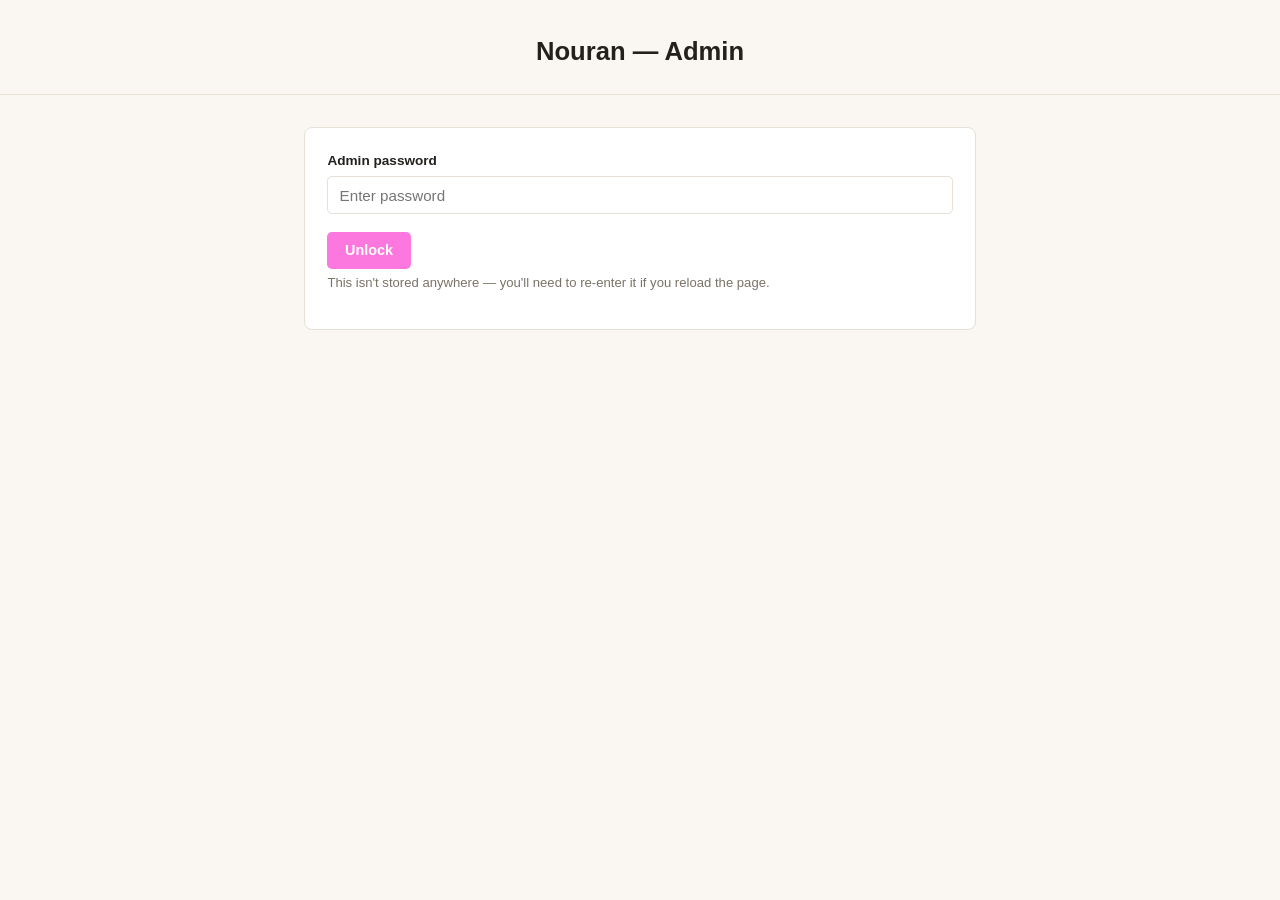
<file: admin.html>
<!DOCTYPE html>
<html lang="en">
<head>
<meta charset="UTF-8">
<meta name="viewport" content="width=device-width, initial-scale=1">
<title>Nouran — Admin</title>

<style>
  :root {
    --accent: #fd78de;
    --ink: #23201d;
    --paper: #faf7f2;
    --card: #ffffff;
    --line: #e7e0d6;
    --muted: #7a7267;
  }
  * { box-sizing: border-box; }
  body {
    margin: 0;
    background: var(--paper);
    color: var(--ink);
    font-family: -apple-system, BlinkMacSystemFont, "Segoe UI", Roboto, sans-serif;
    line-height: 1.5;
  }
  header { padding: 2rem 1.5rem 1.5rem; text-align: center; border-bottom: 1px solid var(--line); }
  header h1 { font-size: 1.6rem; margin: 0; font-weight: 600; }
  main { max-width: 720px; margin: 0 auto; padding: 2rem 1.5rem 4rem; }

  .panel {
    background: var(--card);
    border: 1px solid var(--line);
    border-radius: 8px;
    padding: 1.4rem;
    margin-bottom: 1.6rem;
  }

  label { display: block; font-size: 0.85rem; font-weight: 600; margin: 0.9rem 0 0.3rem; }
  label:first-child { margin-top: 0; }

  input[type="text"], input[type="password"], input[type="file"], textarea, select {
    width: 100%;
    padding: 0.6rem 0.7rem;
    border: 1px solid var(--line);
    border-radius: 5px;
    font-size: 0.95rem;
    font-family: inherit;
    background: #fff;
    color: var(--ink);
  }

  textarea { resize: vertical; min-height: 70px; }

  .row { display: flex; gap: 0.8rem; }
  .row > div { flex: 1; }

  button {
    font-family: inherit;
    font-size: 0.9rem;
    font-weight: 600;
    padding: 0.65rem 1.1rem;
    border-radius: 5px;
    border: none;
    cursor: pointer;
  }

  .btn-primary { background: var(--accent); color: #fff; }
  .btn-secondary { background: var(--line); color: var(--ink); }
  .btn-danger { background: #f91d05; color: #fff; }
  button:disabled { opacity: 0.5; cursor: default; }

  .actions { display: flex; gap: 0.6rem; margin-top: 1.1rem; }

  .msg { font-size: 0.88rem; margin-top: 0.8rem; padding: 0.6rem 0.8rem; border-radius: 5px; display: none; }
  .msg.ok { display: block; background: #e6f4ea; color: #1e6b34; }
  .msg.err { display: block; background: #fbe7e5; color: #a3352a; }

  .product-list { list-style: none; padding: 0; margin: 0; }
  .product-list li {
    display: flex;
    align-items: center;
    gap: 0.8rem;
    padding: 0.7rem 0;
    border-bottom: 1px solid var(--line);
  }
  .product-list li:last-child { border-bottom: none; }
  .product-list img { width: 46px; height: 46px; object-fit: cover; border-radius: 4px; background: var(--line); flex-shrink: 0; }
  .product-list .info { flex: 1; min-width: 0; }
  .product-list .info .name { font-weight: 600; font-size: 0.92rem; }
  .product-list .info .price { color: var(--muted); font-size: 0.85rem; }
  .product-list .row-actions { display: flex; gap: 0.4rem; }
  .product-list button { padding: 0.4rem 0.7rem; font-size: 0.8rem; }

  .hint { color: var(--muted); font-size: 0.82rem; margin-top: 0.3rem; }
  .locked-notice { text-align: center; color: var(--muted); padding: 3rem 1rem; }
</style>
</head>
<body>

<header>
  <h1 id="page-title">Nouran — Admin</h1>
</header>

<main>

  <div id="password-gate" class="panel">
    <label for="password-input">Admin password</label>
    <input type="password" id="password-input" placeholder="Enter password">
    <div class="actions">
      <button class="btn-primary" id="unlock-btn">Unlock</button>
    </div>
    <p class="hint">This isn't stored anywhere — you'll need to re-enter it if you reload the page.</p>
    <div class="msg" id="gate-msg"></div>
  </div>

  <div id="admin-area" style="display:none">

    <div class="panel">
      <h2 style="margin-top:0; font-size:1.1rem;">Hero banners</h2>
      <label for="banner-photo">Add a banner image</label>
      <input type="file" id="banner-photo" accept="image/*">
      <div class="actions">
        <button type="button" class="btn-primary" id="add-banner-btn">Add banner</button>
      </div>
      <div class="msg" id="banner-msg"></div>
      <ul class="product-list" id="banner-list" style="margin-top:1rem;"></ul>
    </div>

    <div class="panel">
      <label for="category-select">Category (Sheet tab)</label>
      <select id="category-select"></select>
    </div>

    <div class="panel">
      <h2 id="form-title" style="margin-top:0; font-size:1.1rem;">Add a product</h2>
      <form id="product-form">
        <label for="f-name">Name</label>
        <input type="text" id="f-name" required>

        <div class="row">
          <div>
            <label for="f-price">Price</label>
            <input type="text" id="f-price" placeholder="$25" required>
          </div>
          <div>
            <label for="f-subcategory">Subcategory (optional)</label>
            <input type="text" id="f-subcategory" placeholder="e.g. Serums">
          </div>
        </div>

        <label for="f-description">Description</label>
        <textarea id="f-description"></textarea>

        <label for="f-photo">Main photo</label>
        <input type="file" id="f-photo" accept="image/*">
        <p class="hint" id="photo-hint">Leave empty to keep the current photo when editing.</p>

        <label for="f-photos">Extra photos (optional — pick multiple)</label>
        <input type="file" id="f-photos" accept="image/*" multiple>
        <p class="hint" id="photos-hint">Leave empty to keep existing extra photos when editing. Choosing new files replaces them all.</p>
        <div class="row">
          <div>
            <label for="f-instock">In stock?</label>
            <select id="f-instock">
              <option value="yes">Yes</option>
              <option value="no">No — sold out</option>
            </select>
          </div>
          <div>
            <label for="f-combo">Combo items (optional)</label>
            <input type="text" id="f-combo" placeholder="Item:$8, Item:$15">
          </div>
        </div>

<label for="f-variants">Sizes / options (optional)</label>
<input type="text" id="f-variants" placeholder="A4:$10, A5:$7, A6:$5">
        <div id="variant-photo-inputs"></div>
<p class="hint">One product, several sizes. Format: Name:Price, Name:Price. Put the lowest price in the Price field above.</p>
        
        <div class="actions">
          <button type="submit" class="btn-primary" id="submit-btn">Add product</button>
          <button type="button" class="btn-secondary" id="cancel-edit-btn" style="display:none">Cancel edit</button>
        </div>
        <div class="msg" id="form-msg"></div>
      </form>
    </div>

    <div class="panel">
      <h2 style="margin-top:0; font-size:1.1rem;">Products in this category</h2>
      <div id="list-status" class="hint">Loading…</div>
      <ul class="product-list" id="product-list"></ul>
    </div>

  </div>

</main>

<script>

  const CONFIG = {
    WEB_APP_URL: "https://script.google.com/macros/s/AKfycbz9zBlT1GjaAMOY4g9n8Z6mJqy9YCulche8OOl6ylzCUXPlmfndUSri7qGxLvN2b2AOQA/exec",
    CATEGORIES: [
      "Notebooks - دفاتر", "Candles - شموع", "Stationery - قرطاسية", "Combo Boxes - بوكسات"
    ],
    BANNER_SHEET: "Banner"
  };

  let PASSWORD = "";
  let EDITING_ID = null;
  let CURRENT_ROWS = [];


  const categorySelect = document.getElementById("category-select");
  categorySelect.innerHTML = CONFIG.CATEGORIES.map(c => `<option value="${c}">${c}</option>`).join("");
  categorySelect.addEventListener("change", loadProducts);


  document.getElementById("unlock-btn").addEventListener("click", () => {
    const pw = document.getElementById("password-input").value;
    if (!pw) return;
    PASSWORD = pw;
    document.getElementById("password-gate").style.display = "none";
    document.getElementById("admin-area").style.display = "block";
    loadProducts();
  });

  function callApi(payload) {
    return fetch(CONFIG.WEB_APP_URL, {
      method: "POST",
      headers: { "Content-Type": "text/plain;charset=utf-8" },
      body: JSON.stringify(payload)
    }).then(r => r.json());
  }

  function renderVariantPhotoInputs() {
  const old = {};
  document.querySelectorAll("#variant-photo-inputs textarea").forEach(t => {
    old[t.dataset.vdesc.toLowerCase()] = t.value;
  });
  const names = document.getElementById("f-variants").value
    .split(",").map(s => s.split(":")[0].trim()).filter(Boolean);
  document.getElementById("variant-photo-inputs").innerHTML = names.map(n => `
    <label>“${n}” — description (optional)</label>
    <textarea data-vdesc="${n}" placeholder="Leave empty to use the main description"></textarea>
    <label>“${n}” — photos (optional, leave empty to keep current)</label>
    <input type="file" accept="image/*" multiple data-variant="${n}">
  `).join("");
  document.querySelectorAll("#variant-photo-inputs textarea").forEach(t => {
    t.value = old[t.dataset.vdesc.toLowerCase()] || "";
  });
}
  
document.getElementById("f-variants").addEventListener("change", renderVariantPhotoInputs);

  function fileToBase64(file) {
    return new Promise((resolve, reject) => {
      const reader = new FileReader();
      reader.onload = () => resolve(reader.result.split(",")[1]);
      reader.onerror = reject;
      reader.readAsDataURL(file);
    });
  }

  function showMsg(el, text, isError) {
    el.textContent = text;
    el.className = "msg " + (isError ? "err" : "ok");
  }

  function loadProducts() {
    const sheetName = categorySelect.value;
    const status = document.getElementById("list-status");
    const list = document.getElementById("product-list");
    if (!sheetName) return;
    status.style.display = "block";
    status.textContent = "Loading…";
    list.innerHTML = "";

    callApi({ action: "list", sheetName })
      .then(res => {
        if (res.error) { status.textContent = "Error: " + res.error; return; }
        CURRENT_ROWS = res.rows || [];
        status.style.display = "none";
        if (!CURRENT_ROWS.length) {
          status.style.display = "block";
          status.textContent = "No products in this category yet.";
          return;
        }
        list.innerHTML = CURRENT_ROWS.map((p, i) => `
          <li>
            <img src="${p.photo || ''}" alt="">
            <div class="info">
              <div class="name">${p.name || "(no name)"}</div>
              <div class="price">${p.price || ""}</div>
            </div>
            <div class="row-actions">
              <button class="btn-secondary" data-edit="${i}">Edit</button>
              <button class="btn-danger" data-delete="${i}">Delete</button>
            </div>
          </li>
        `).join("");

        list.querySelectorAll("[data-edit]").forEach(btn => {
          btn.addEventListener("click", () => startEdit(CURRENT_ROWS[btn.dataset.edit]));
        });
        list.querySelectorAll("[data-delete]").forEach(btn => {
          btn.addEventListener("click", () => handleDelete(CURRENT_ROWS[btn.dataset.delete]));
        });
      })
      .catch(err => { status.textContent = "Couldn't load products — check WEB_APP_URL. (" + err.message + ")"; });
  }

  const form = document.getElementById("product-form");
  const formTitle = document.getElementById("form-title");
  const submitBtn = document.getElementById("submit-btn");
  const cancelEditBtn = document.getElementById("cancel-edit-btn");

  function startEdit(p) {
    EDITING_ID = p.id;
    formTitle.textContent = "Edit product";
    submitBtn.textContent = "Save changes";
    cancelEditBtn.style.display = "inline-block";
    document.getElementById("f-name").value = p.name || "";
    document.getElementById("f-price").value = p.price || "";
    document.getElementById("f-subcategory").value = p.subcategory || "";
    document.getElementById("f-description").value = p.description || "";
    document.getElementById("f-instock").value = (String(p.in_stock || "").toLowerCase() === "no") ? "no" : "yes";
    document.getElementById("f-combo").value = p.combo_items || "";
    document.getElementById("f-photo").value = "";
    document.getElementById("f-photos").value = "";
    document.getElementById("f-variants").value = p.variants || "";
    const existingCount = (p.photos || "").split(",").map(s => s.trim()).filter(Boolean).length;
    document.getElementById("photos-hint").textContent = existingCount
      ? `This product currently has ${existingCount} extra photo(s). Leave empty to keep them, or pick new files to replace them all.`
      : "Leave empty to keep existing extra photos when editing. Choosing new files replaces them all.";
    window.scrollTo({ top: 0, behavior: "smooth" });
    renderVariantPhotoInputs();
    const vd = {};
(p.variant_descriptions || "").split("|").forEach(part => {
  const i = part.indexOf("=");
  if (i > -1) vd[part.slice(0, i).trim().toLowerCase()] = part.slice(i + 1).trim();
});
document.querySelectorAll("#variant-photo-inputs textarea").forEach(t => {
  t.value = vd[t.dataset.vdesc.toLowerCase()] || "";
});
  }

  function resetForm() {
    EDITING_ID = null;
    form.reset();
    formTitle.textContent = "Add a product";
    submitBtn.textContent = "Add product";
    cancelEditBtn.style.display = "none";
    document.getElementById("photos-hint").textContent = "Leave empty to keep existing extra photos when editing. Choosing new files replaces them all.";
    renderVariantPhotoInputs();
  }

  cancelEditBtn.addEventListener("click", resetForm);

  form.addEventListener("submit", async (e) => {
    e.preventDefault();
    const msgEl = document.getElementById("form-msg");
    submitBtn.disabled = true;

    const product = {
      name: document.getElementById("f-name").value.trim(),
      price: document.getElementById("f-price").value.trim(),
      subcategory: document.getElementById("f-subcategory").value.trim(),
      description: document.getElementById("f-description").value.trim(),
      in_stock: document.getElementById("f-instock").value,
      combo_items: document.getElementById("f-combo").value.trim(),
      variants: document.getElementById("f-variants").value.trim()
    };

    const vdescParts = [];
document.querySelectorAll("#variant-photo-inputs textarea").forEach(t => {
  const txt = t.value.trim().replace(/\|/g, "-").replace(/\s*\n+\s*/g, " ");
  if (txt) vdescParts.push(t.dataset.vdesc + "=" + txt);
});
product.variant_descriptions = vdescParts.join(" | ");

    const payload = {
      action: EDITING_ID ? "edit" : "add",
      password: PASSWORD,
      sheetName: categorySelect.value,
      product
    };
    if (EDITING_ID) payload.id = EDITING_ID;

    const fileInput = document.getElementById("f-photo");
    const photosInput = document.getElementById("f-photos");
    try {
      if (fileInput.files[0]) {
        payload.imageBase64 = await fileToBase64(fileInput.files[0]);
      }
      if (photosInput.files.length) {
        payload.extraImages = await Promise.all(
          Array.from(photosInput.files).map(async f => ({ base64: await fileToBase64(f) }))
        );
      }
      const variantImages = [];
for (const inp of document.querySelectorAll("#variant-photo-inputs input[type=file]")) {
  if (inp.files.length) {
    variantImages.push({
      name: inp.dataset.variant,
      files: await Promise.all(Array.from(inp.files).map(async f => ({ base64: await fileToBase64(f) })))
    });
  }
}
if (variantImages.length) payload.variantImages = variantImages;
      const res = await callApi(payload);
      if (res.error) {
        showMsg(msgEl, res.error, true);
      } else {
        showMsg(msgEl, EDITING_ID ? "Saved." : "Product added.", false);
        resetForm();
        loadProducts();
      }
    } catch (err) {
      showMsg(msgEl, "Request failed: " + err.message, true);
    } finally {
      submitBtn.disabled = false;
    }
  });

  function handleDelete(p) {
    if (!confirm(`Delete "${p.name}"? This can't be undone.`)) return;
    callApi({ action: "delete", password: PASSWORD, sheetName: categorySelect.value, id: p.id })
      .then(res => {
        if (res.error) { alert(res.error); return; }
        loadProducts();
      })
      .catch(err => alert("Request failed: " + err.message));
  }

  function loadBanners() {
  const list = document.getElementById("banner-list");
  callApi({ action: "list", sheetName: CONFIG.BANNER_SHEET })
    .then(res => {
      if (res.error) return;
      const rows = res.rows || [];
      list.innerHTML = rows.map((b, i) => `
        <li>
          <img src="${b.image || ''}" alt="">
          <div class="info"><div class="name">Banner ${i + 1}</div></div>
          <div class="row-actions">
            <button class="btn-danger" data-banner-delete="${i}">Delete</button>
          </div>
        </li>
      `).join("");
      list.querySelectorAll("[data-banner-delete]").forEach(btn => {
        btn.addEventListener("click", () => {
          const b = rows[btn.dataset.bannerDelete];
          if (!confirm("Delete this banner?")) return;
          callApi({ action: "delete", password: PASSWORD, sheetName: CONFIG.BANNER_SHEET, id: b.id })
            .then(() => loadBanners());
        });
      });
    });
}

document.getElementById("add-banner-btn").addEventListener("click", async () => {
  const fileInput = document.getElementById("banner-photo");
  const msgEl = document.getElementById("banner-msg");
  if (!fileInput.files[0]) return;
  const base64 = await fileToBase64(fileInput.files[0]);
  callApi({
    action: "add",
    password: PASSWORD,
    sheetName: CONFIG.BANNER_SHEET,
    photoField: "image",
    product: {},
    imageBase64: base64
  }).then(res => {
    if (res.error) { showMsg(msgEl, res.error, true); return; }
    showMsg(msgEl, "Banner added.", false);
    fileInput.value = "";
    loadBanners();
  });
});
  
</script>

</body>
</html>
</file>
